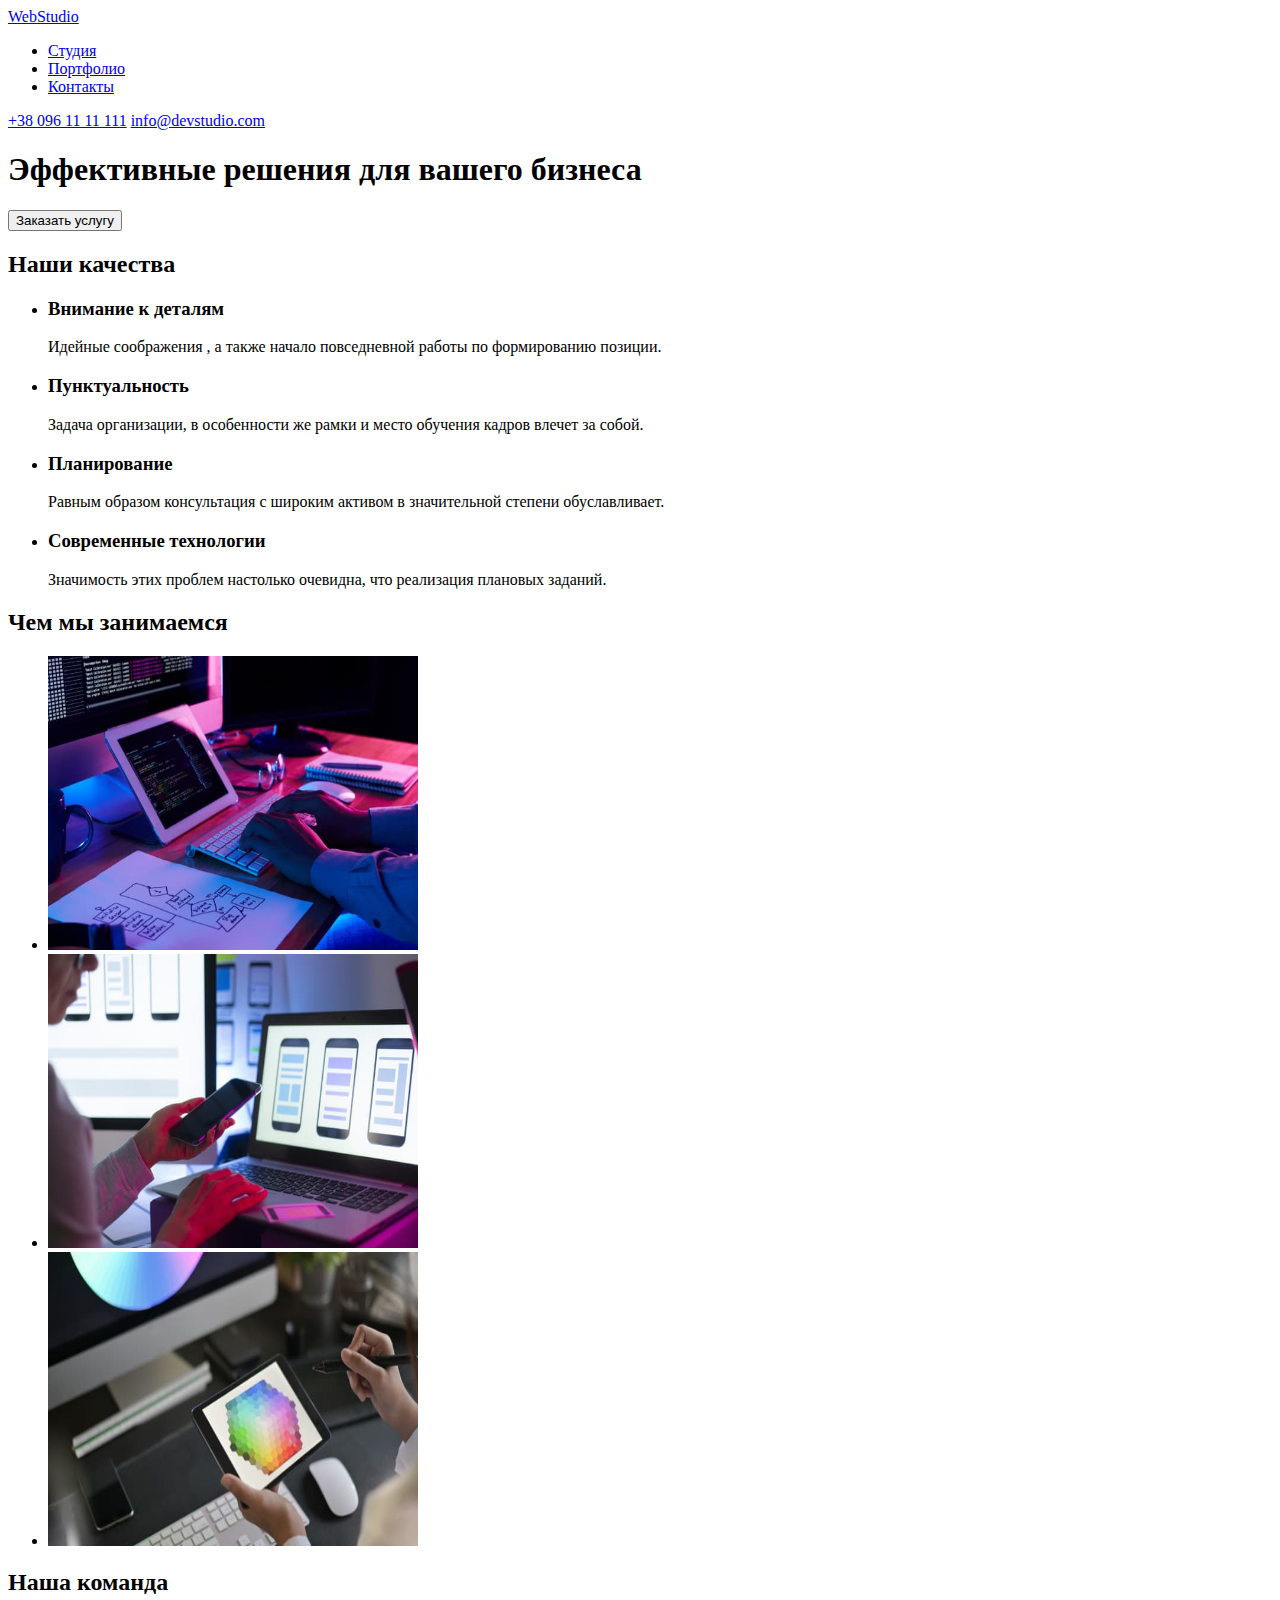
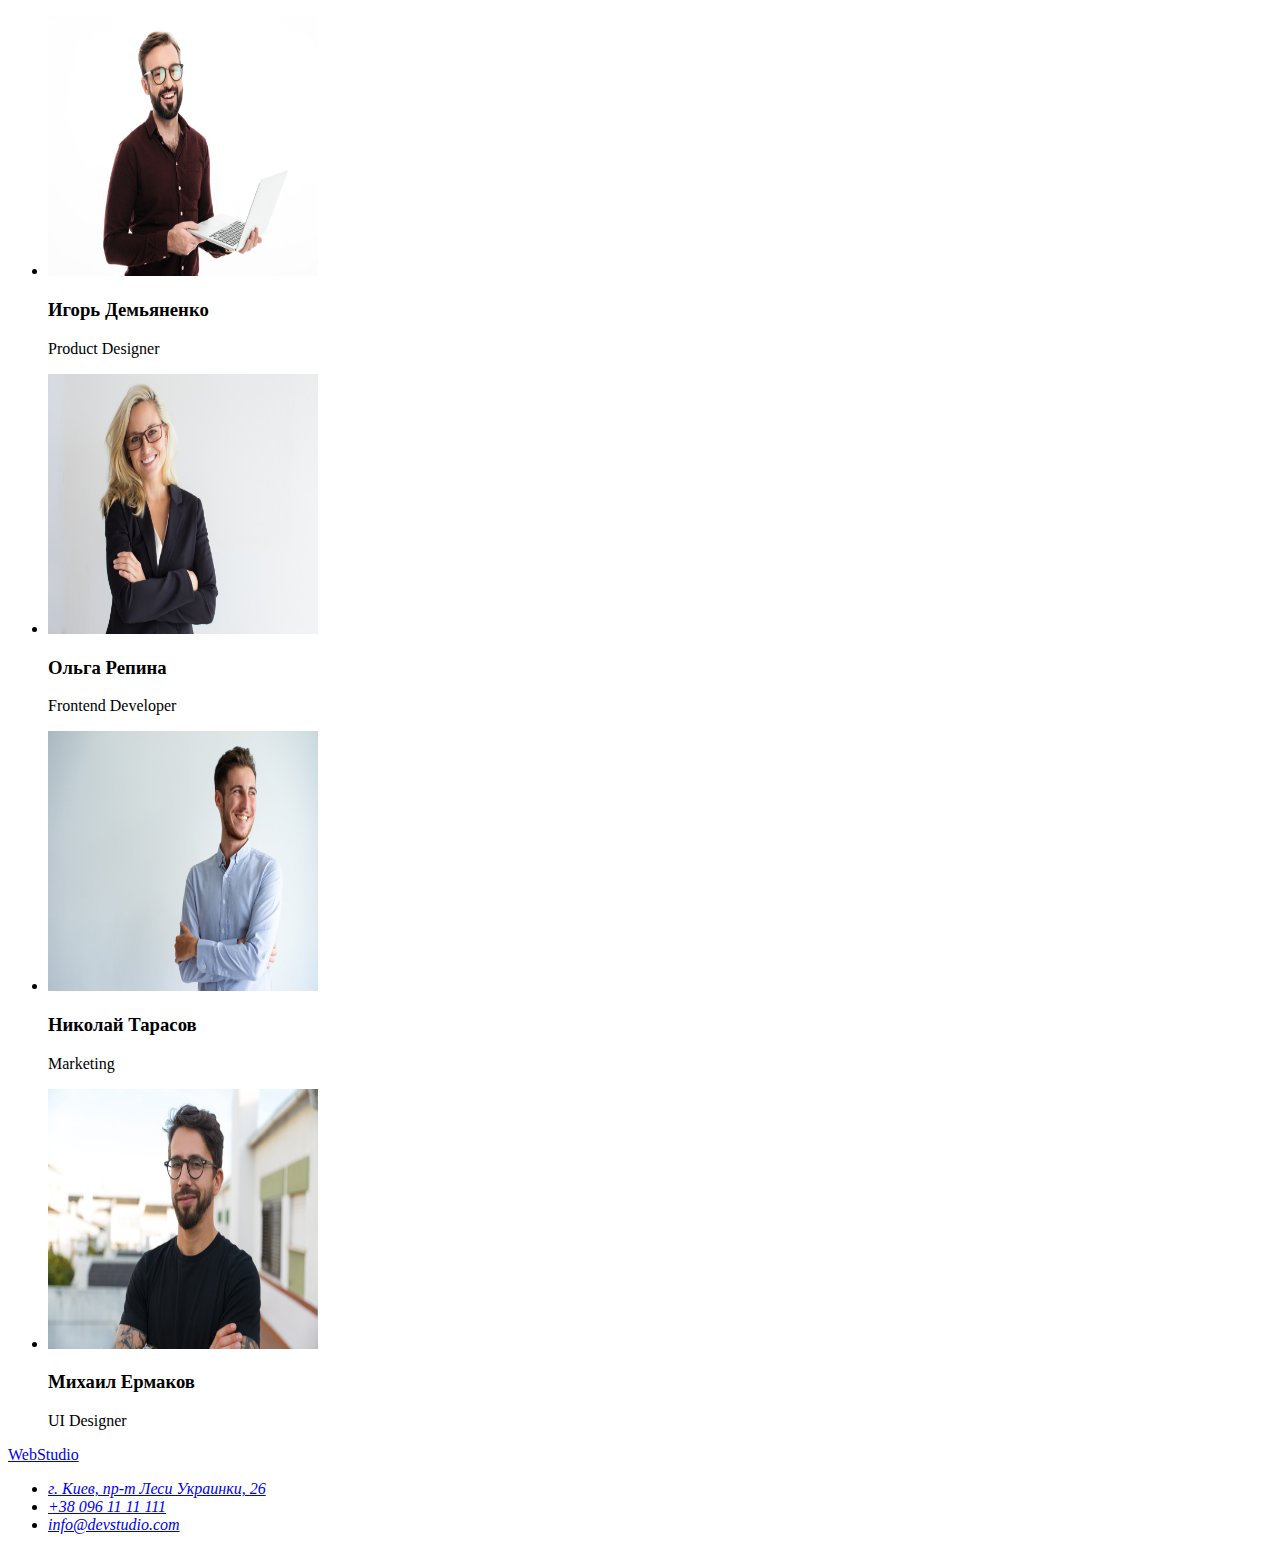
<file: studio.html>
<!DOCTYPE html>
<head>
    <meta charset="UTF-8">
<title>Модуль 1.Основы HTML</title>
</head>
<body>
    <!--1 квадрат-->
    <header>
        <a href="/">WebStudio</a>
        <nav>
            <ul>
                <li><a href="/goit-markup-hw-01/studio.html" onclick="return false">Студия</a></li>
                <li><a href="/goit-markup-hw-02/portfolio.html">Портфолио</a></li>
                <li><a href="/">Контакты</a></li>
            </ul>
        </nav>
        <a href="tel:+380961111111">+38 096 11 11 111</a>
        <a href="mailto:info@devstudio.com">info@devstudio.com</a>
    </header>
    <!--2 квадрат-->
    <main>
    <section><h1>Эффективные решения для вашего бизнеса</h1>
    <button type="button">Заказать услугу</button>
    </section>
    <!--3 квадрат 1-я часть-->
    <section>
        <h2> Наши качества</h2>
        <ul>
            <li><h3>Внимание к деталям</h3>
        <p>Идейные соображения
            , а также начало повседневной работы по формированию
             позиции.</p></li>
             <li> <h3>Пунктуальность</h3>
        <p>
            Задача организации, 
            в особенности же рамки и место обучения кадров влечет
             за собой.
        </p></li>
        <li><h3>Планирование</h3>
        <p>Равным образом консультация
            с широким активом в значительной степени обуславливает.</p></li>
            <li><h3>Современные технологии</h3>
        <p>Значимость этих проблем настолько очевидна, 
            что реализация плановых заданий.</p></li>
        </ul>
    </section>

    <section>
    <h2>Чем мы занимаемся</h2>
    <ul>
    <li><img src="images/eff34a388bbc6409758a002e5a58c3ca.jpg" alt="programer-working-his-desk-office" width="370" height="294"></li>
    <li><img src="images/fe209b7db875477ca0f844823574082d.jpg" alt="web-ui-designers-are-developing-application-smartphones-team-creators-is-working-interface-mobile-phones"
    width="370" height="294"></li>
    <li><img src="images/ff490664ba91f138b9f708e01d65306a.jpg" alt="creative-artist-web-design-with-working-colour-selection-graphic-tablet"
    width="370" height="294"></li>
</ul>
    </section>
    <!--2-я часть-->
    <section>
    <h2>Наша команда</h2>
         <ul>
            <li><img src="images/01b0562402f9066520924acac0be8dc7.jpg" alt="Фотография" width="270" height="260">

            <h3>Игорь Демьяненко</h3>
            <p>Product Designer</p></li>

            <li><img src="images/8ed9ff0c05008e3e7ae5285b05efd211.jpg" alt="Фотография" width="270" height="260">

            <h3>Ольга Репина</h3>
            <p>Frontend Developer</p></li>

            <li> <img src="images/c03fb848ed9dfc89543bbe97156c3661.jpg" alt="Фотография" width="270" height="260">
            <h3>Николай Тарасов</h3>
            <p>Marketing</p></li>

        <li><img src="images/7ff905b2d5f56aa0d2b29aa48e997cd8.jpg" alt="Фотография" width="270" height="260">
            <h3>Михаил Ермаков</h3>
            <p>UI Designer</p></li>
        </ul>
</section>
</main>
<!--4 квадрат-->
    <footer>
        <a href="/">WebStudio</a>
        <address>
            <ul>
            <li><a href="https://www.google.com/maps/place/%D0%B1%D1%83%D0%BB%D1%8C%D0%B2%D0%B0%D1%80+%D0%9B%D0%B5%D1%81%D1%96+%D0%A3%D0%BA%D1%80%D0%B0%D1%97%D0%BD%D0%BA%D0%B8,+26,+%D0%9A%D0%B8%D1%97%D0%B2,+02000/@50.4265807,30.5361971,17z/" 
            target="_blank"  rel="noopener noreferrer" >г. Киев, пр-т Леси Украинки, 26</a> </li>
            <li><a href="tel:+380961111111">+38 096 11 11 111</a></li>
            <li><a href="mailto:info@devstudio.com">info@devstudio.com</a></li>
    </ul>
    </address>
    </footer>
</body>
</html>
</file>
